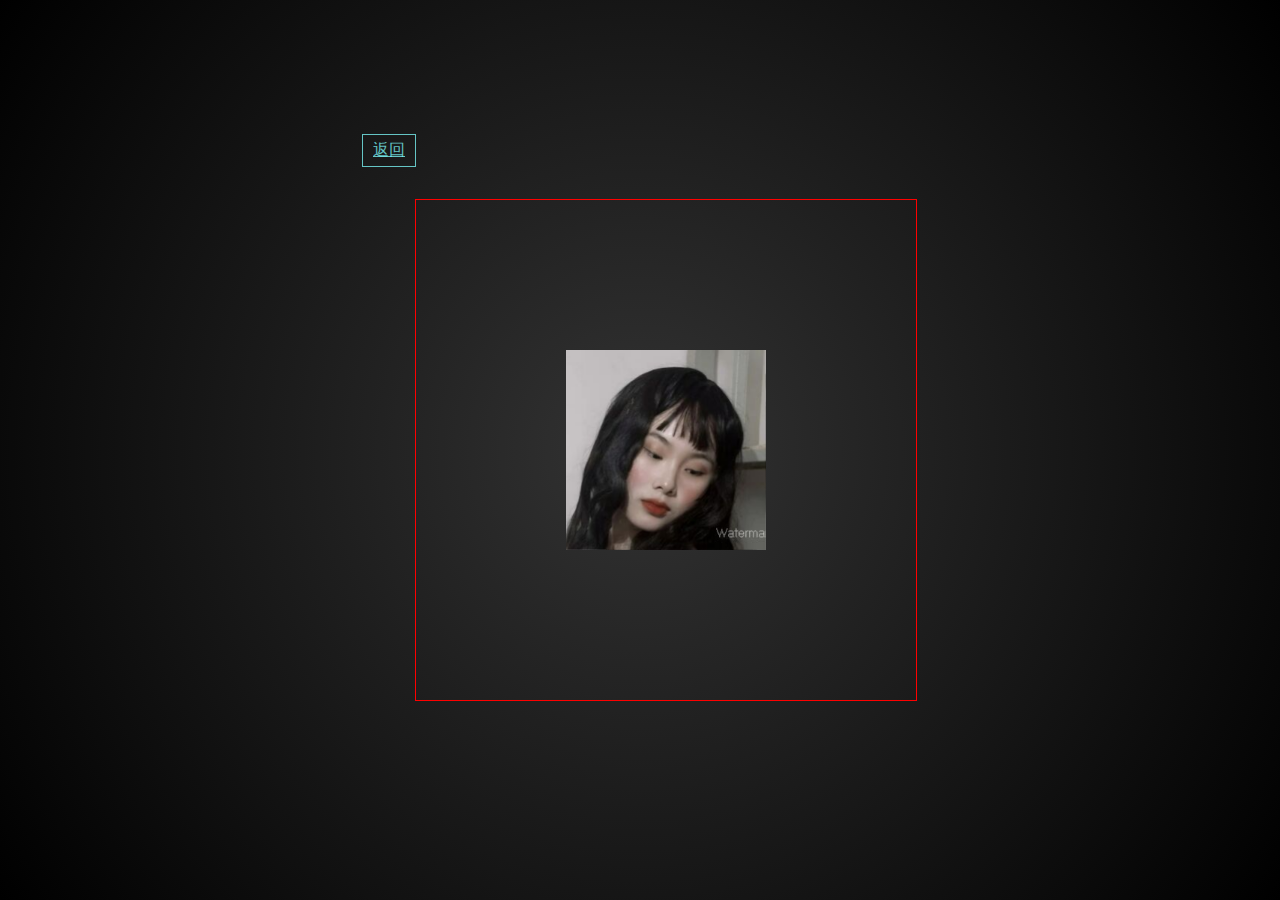
<file: index2.html>
<!DOCTYPE html>
<html lang="en">
<head>
  <meta http-equiv="content-type" content="text/html;charset=utf-8">
  <meta name="viewport" content="width=device-width,initial-scale,maximum-scale=1,user-scalable=no">
    <title>Title</title>
  <link rel="stylesheet" href="./css/48.css">
</head>
<style>
  a {
				color: rgba(127,255,255,0.75);
				background: transparent;
				outline: 1px solid rgba(127,255,255,0.75);
				border: 0px;
				padding: 5px 10px;
				cursor: pointer;	
        margin-bottom: 600px;
			}
</style>
<a href="index.html">返回</a>
<body>
 <div class="container">
   <div class="box">
     <div class="out-div out-front">
       <img src="10.jpg" alt="">
     </div>
     <div class="out-div out-back">
       <img src="11.jpg" alt="">
     </div>
     <div class="out-div out-left">
       <img src="12.jpg" alt="">
     </div>
     <div class="out-div out-right">
       <img src="13.jpg" alt="">
     </div>
     <div class="out-div out-top">
       <img src="14.jpg" alt="">
     </div>
     <div class="out-div out-bottom">
       <img src="15.jpg" alt="">
     </div>

     <div class="in-div in-front">
       <img src="16.jpg" alt="">
     </div>
     <div class="in-div in-back">
       <img src="17.jpg" alt="">
     </div>
     <div class="in-div in-left">
       <img src="18.jpg" alt="">
     </div>
     <div class="in-div in-right">
       <img src="19.jpg" alt="">
     </div>
     <div class="in-div in-top">
       <img src="20.jpg" alt="">
     </div>
     <div class="in-div in-bottom">
       <img src="21.jpg" alt="">
     </div>
   </div>
   <div id="menu">
    <a href="index.html">1</a>
  </div>
 </div>
</body>
</html>
</file>
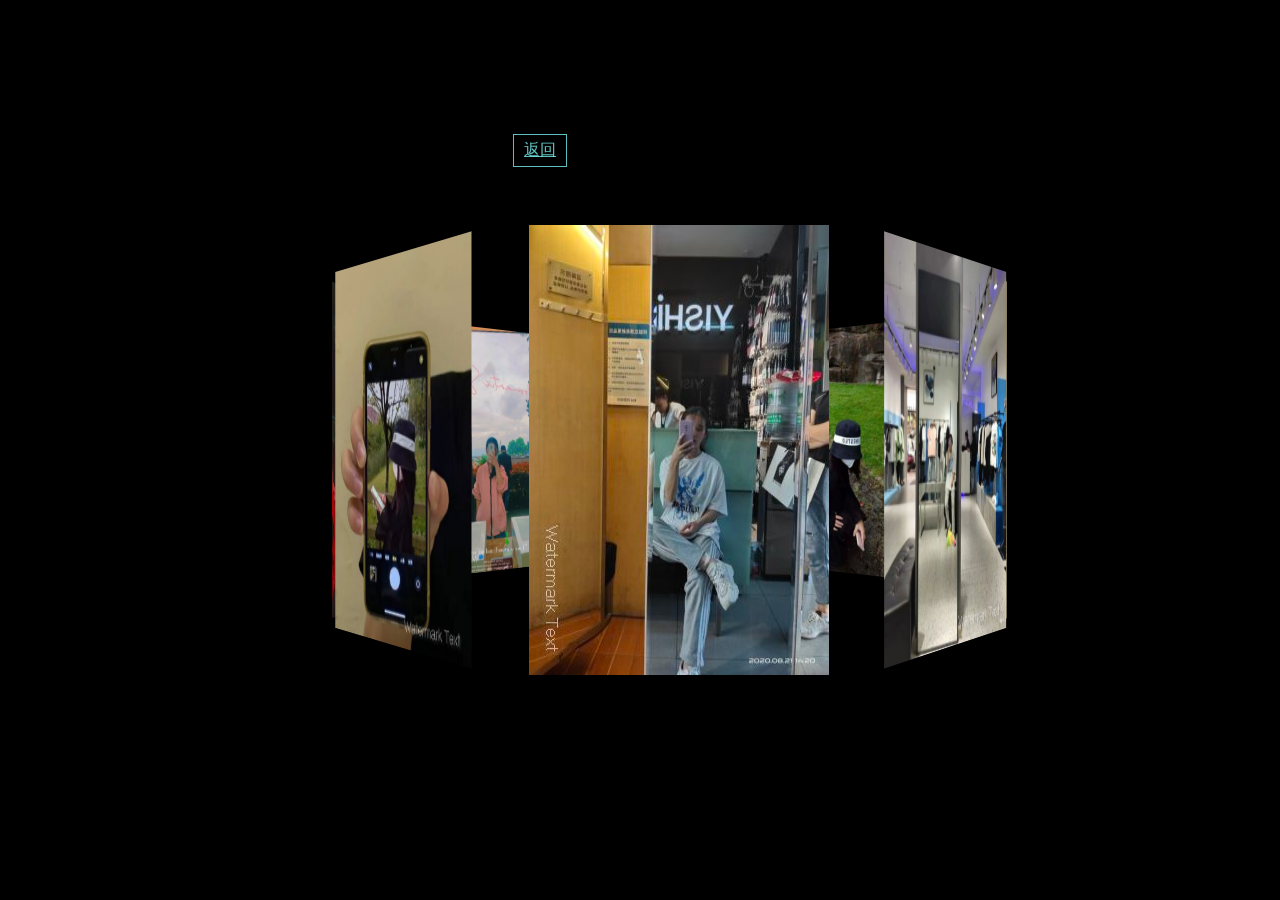
<file: index3.html>
<!DOCTYPE html>
<html lang="en">
<head>
  <meta http-equiv="content-type" content="text/html;charset=utf-8">
  <meta name="viewport" content="width=device-width,initial-scale,maximum-scale=1,user-scalable=no">
    <title>Title</title>
  <link rel="stylesheet" href="./css/27.css">
</head>
<style>
  a {
				color: rgba(127,255,255,0.75);
				background: transparent;
				outline: 1px solid rgba(127,255,255,0.75);
				border: 0px;
				padding: 5px 10px;
				cursor: pointer;	
        margin-bottom: 600px;
			}
</style>
<a href="index.html">返回</a>
<body>
   <section>
     <div>
       <img src="1.jpg">
     </div>
     <div>
       <img src="2.jpg" alt="">
     </div>
     <div>
       <img src="3.jpg" alt="">
     </div>
     <div>
       <img src="4.jpg" alt="">
     </div>
     <div>
       <img src="5.jpg" alt="">
     </div>
     <div>
       <img src="6.jpg" alt="">
     </div>
     <div>
      <img src="7.jpg" alt="">
    </div>
    <div>
      <img src="8.jpg" alt="">
    </div>
    <div>
      <img src="9.jpg" alt="">
    </div>
   </section>
</body>
</html>
</file>
<file: css/48.css>
*{
  margin: 0;
  padding: 0;
}

body{
  height: 100vh;
  display: flex;
  justify-content: center;
  align-items: center;
  background: radial-gradient(circle at center,#333333,#000000);
}
.container{
  width: 500px;
  height: 500px;
  border: 1px solid red;
  display: flex;
  justify-content: center;
  align-items: center;
}
.out-div img{
  width: 200px;
  height: 200px;
  object-fit: cover;
}
.in-div img{
  width: 100px;
  height: 100px;
  object-fit: cover;
}
.box{
  position: absolute;
  width: 200px;
  height: 200px;
  transform-style: preserve-3d;
  animation: rotateAnimate 10s linear infinite;
}

.out-div{
  width: 200px;
  height: 200px;
  position: absolute;
  transition: transfrom 1s ease-in;
}
.out-front{
  transform: translateZ(100px);
}
.out-back{
  transform: translateZ(-100px) rotateY(180deg);
}
.out-left{
  transform: translateX(-100px) rotateY(-90deg);
}
.out-right{
  transform: translateX(100px) rotateY(90deg);
}
.out-top{
  transform: translateY(-100px) rotateX(90deg);
}
.out-bottom{
  transform: translateY(100px) rotateX(-90deg);
}
.container:hover .out-front{
  transform: translateZ(200px);
}
.container:hover .out-back{
  transform: translateZ(-200px) rotateY(180deg);
}
.container:hover .out-left{
  transform: translateX(-200px) rotateY(-90deg);
}
.container:hover .out-right{
  transform: translateX(200px) rotateY(90deg);
}
.container:hover .out-top{
  transform: translateY(-200px) rotateX(90deg);
}
.container:hover .out-bottom{
  transform: translateY(200px) rotateX(-90deg);
}

.in-div{
  margin-left: 50px;
  margin-top: 50px;
  width: 100px;
  position: absolute;
}
.in-front{
  transform: translateZ(50px);
}
.in-back{
  transform: translateZ(-50px) rotateY(180deg);
}
.in-left{
  transform: translateX(-50px) rotateY(-90deg);
}
.in-right{
  transform: translateX(50px) rotateY(90deg);
}
.in-top{
  transform: translateY(-50px) rotateX(90deg);
}
.in-bottom{
  transform: translateY(50px) rotateX(-90deg);
}

@keyframes rotateAnimate {
  0%{
    transform: rotateX(0deg) rotateY(0deg) rotateZ(0deg);
  }
  100%{
    transform: rotateX(360deg) rotateY(360deg) rotateZ(360deg);
  }
}
</file>
<file: css/27.css>
*{
  margin: 0px;
  padding: 0px;
}
body{
  display: flex;
  justify-content: center;
  align-items: center;
  height: 100vh;
  background-color: #000000;
  perspective: 900px;
}
section{
  position: relative;
  width: 200px;
  height: 300px;
  transform-style: preserve-3d;
  animation: rotate 20s linear infinite;
}
section:hover{
  animation-play-state: paused;
}
section div{
  position: absolute;
  left: 0;
  top: 0;
  width: 100%;
  height: 100%;
  text-align: center;
  -webkit-box-reflect: below 15px -webkit-linear-gradient(transparent 50%,rgba(255,255,255,0,3));
}
section div img{
  width: 100%;
  height: 100%;
}
section div:nth-child(1){
  transform: rotateY(0deg) translateZ(300px);
}
section div:nth-child(2){
  transform: rotateY(45deg) translateZ(300px);
}
section div:nth-child(3){
  transform: rotateY(90deg) translateZ(300px);
}
section div:nth-child(4){
  transform: rotateY(135deg) translateZ(300px);
}
section div:nth-child(5){
  transform: rotateY(180deg) translateZ(300px);
}
section div:nth-child(6){
  transform: rotateY(225deg) translateZ(300px);
}
section div:nth-child(7){
  transform: rotateY(270deg) translateZ(300px);
}
section div:nth-child(8){
  transform: rotateY(315deg) translateZ(300px);
}
section div:nth-child(9){
  transform: rotateY(360deg) translateZ(300px);
}

@keyframes rotate {
  0%{
    transform: rotateY(0deg);
  }
  100%{
    transform: rotateY(360deg);
  }
}
</file>
